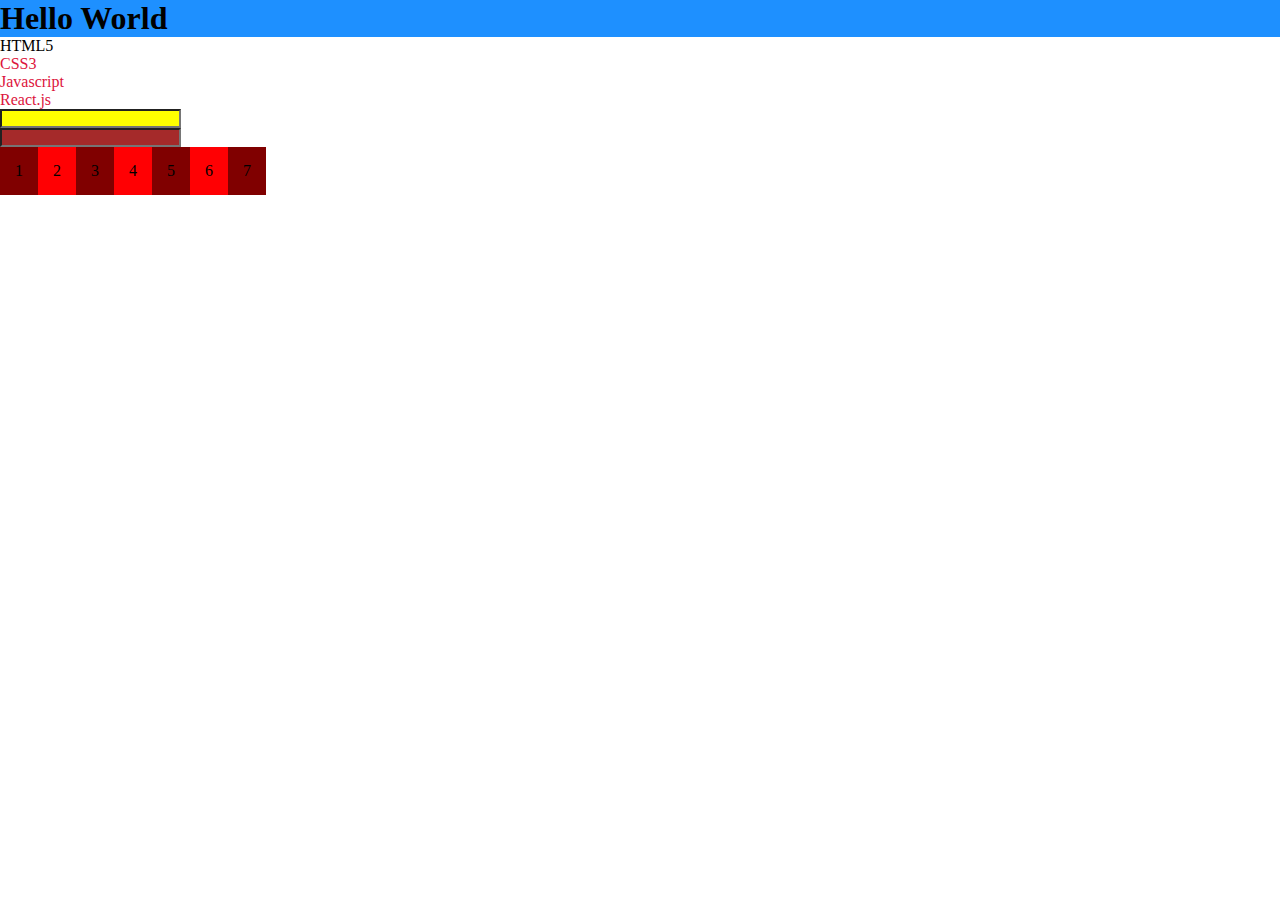
<file: 부모자식요소.html>
<!DOCTYPE html>
<html lang="ko">
  <head>
    <meta charset="UTF-8" />
    <meta name="viewport" content="width=device-width, initial-scale=1.0" />
    <link rel="stylesheet" href="./부모자식요소.css" />
    <title>Document</title>
  </head>
  <body>
    <h1>Hello World</h1>
    <ul>
      <a>
        <li>HTML5</li>
      </a>
      <li class="boxItem">CSS3</li>
      <li class="boxItem">Javascript</li>
      <li class="boxItem">React.js</li>
    </ul>
    <input type="text" /><br />
    <input type="password" /><br />
    <ul>
      <li>1</li>
      <li>2</li>
      <li>3</li>
      <li>4</li>
      <li>5</li>
      <li>6</li>
      <li>7</li>
    </ul>
  </body>
</html>
</file>
<file: 부모자식요소.css>
/* reset css */
* {
  margin: 0;
  padding: 0;
  box-sizing: border-box;
}

ul,
li {
  list-style: none;
}

h1 {
  background: dodgerblue;
}

/* ul li {
  color: crimson;
} */

/* .boxItem {
  background: #ff0;
} */

input[type="text"] {
  background: #ff0;
}

input[type="password"] {
  background: brown;
}

ul > a ~ li {
  color: crimson;
}

/* nest = 둥지 */
body > ul:nth-of-type(2) {
  display: flex;
  & > li {
    padding: 15px;
  }
  & > li:nth-child(even) {
    background: #ff0003;
  }
  & > li:nth-child(odd) {
    background: #800000;
  }
}
</file>
